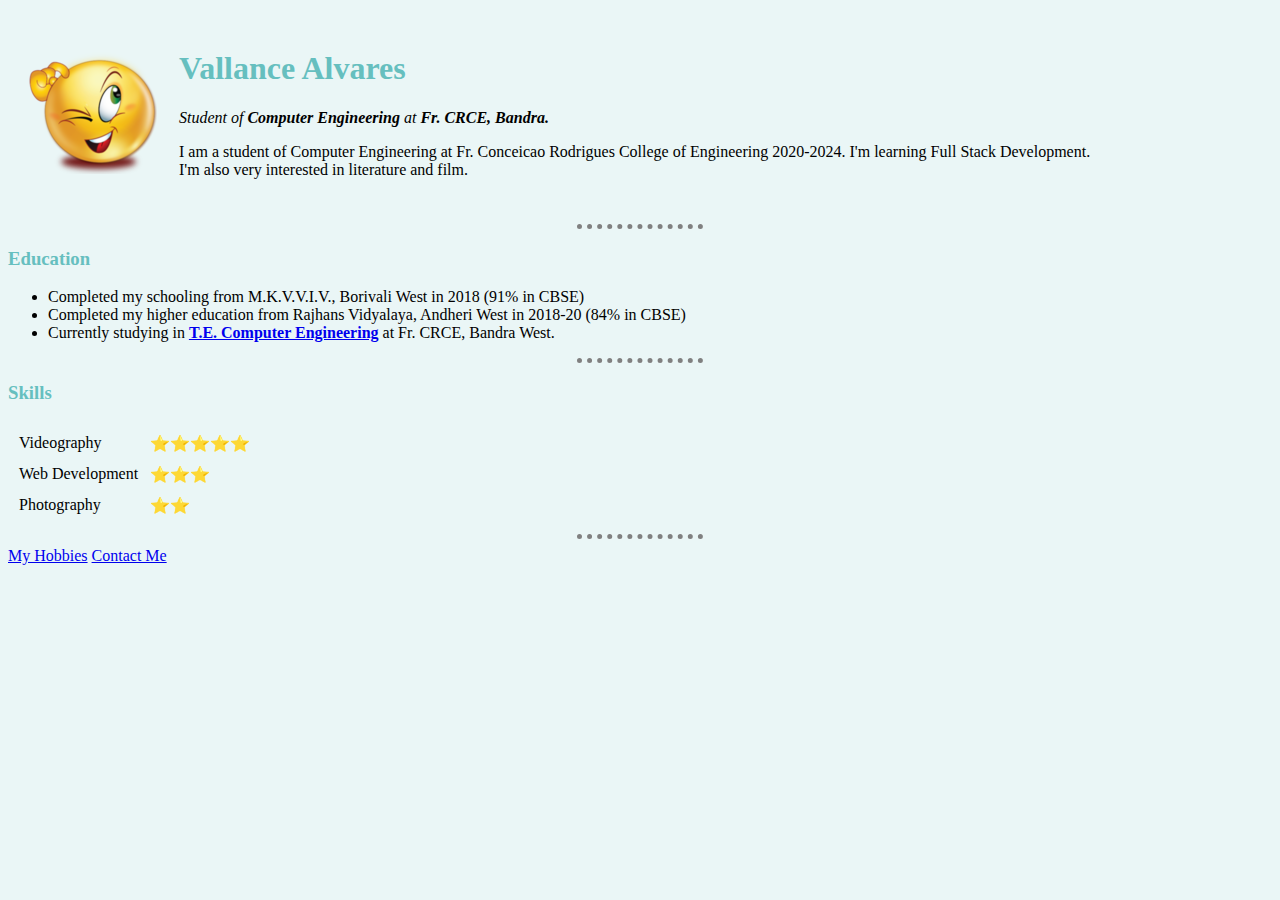
<file: index.html>
<!DOCTYPE html>
<html>
  <head>
    <meta charset="utf-8">
    <title>👾Val's Personal site👾</title>
    <link rel="stylesheet" href="css/styles.css">
  </head>

  <body>
    <table cellspacing="20">
      <tr>
        <td><img src="screenshot.png" alt="me fr"></td>
        <td><h1>Vallance Alvares</h1>
          <p><em>Student of <strong>Computer Engineering</strong> at <strong>Fr. CRCE, Bandra.</strong></em></p>
          <p>I am a student of Computer Engineering at Fr. Conceicao Rodrigues College of Engineering 2020-2024. I'm learning Full Stack Development.<br />
             I'm also very interested in literature and film.</p></td>
      </tr>
    </table>
    <hr>
    <h3>Education</h3>
    <ul>
      <li>Completed my schooling from M.K.V.V.I.V., Borivali West in 2018 (91% in CBSE)</li>
      <li>Completed my higher education from Rajhans Vidyalaya, Andheri West in 2018-20 (84% in CBSE)</li>
      <li>Currently studying in <strong><a href="http://www.frcrce.ac.in/">T.E. Computer Engineering</a></strong> at Fr. CRCE, Bandra West.</li>
    </ul>
    <hr>
    <h3>Skills</h3>
    <table cellspacing="10">
      <tr>
        <td>Videography</td>
        <td>⭐️⭐️⭐️⭐️⭐️</td>
      </tr>
      <tr>
        <td>Web Development</td>
        <td>⭐️⭐️⭐️</td>
      </tr>
      <tr>
        <td>Photography</td>
        <td>⭐️⭐️</td>
      </tr>
    </table>
    <hr>
    <a href="hobbies.html">My Hobbies</a>
    <a href="contact-me.html">Contact Me</a>
  </body>
</html>
</file>
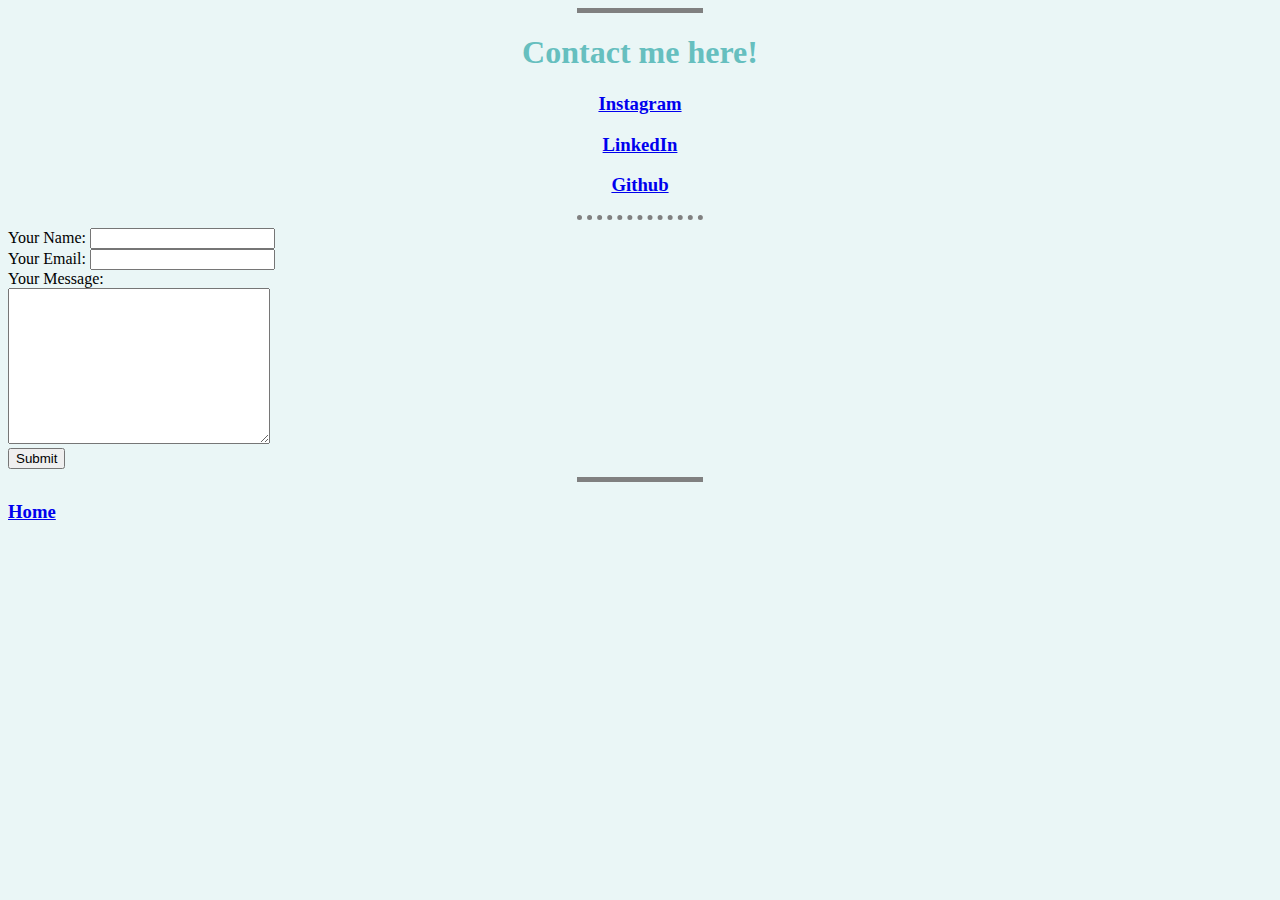
<file: contact-me.html>
<!DOCTYPE html>
<html lang="en" dir="ltr">
  <head>
    <meta charset="utf-8">
    <title>Contact Details</title>
    <link rel="stylesheet" href="css/styles.css">
  </head>
  <body>
    <hr style="3" noshade>
    <center>
      <h1>Contact me here!</h1>
      <h3><a href="https://www.instagram.com/assovertiddy/">Instagram</a></h3>
      <h3><a href="https://www.linkedin.com/in/vallance-alvares-773287208/">LinkedIn</a></h3>
      <h3><a href="https://github.com/vallancealvares">Github</a></h3>
    </center>
    <hr>
    <form class="" action="mailto:vallancealvares@gmail.com" method="post" enctype="text/plain">
      <label for="">Your Name:</label>
      <input type="text" name="yourName" value=""><br>
      <label for="">Your Email:</label>
      <input type="email" name="yourEmail" value=""><br>
      <label for="">Your Message:</label><br>
      <textarea name="yourMessage" id="" cols="30" rows="10"></textarea><br>
      <input type="submit" name="submit">
    </form>

    <hr style="3" noshade>
    <h3> <a href="index.html">Home</a> </h3>
  </body>
</html>
</file>
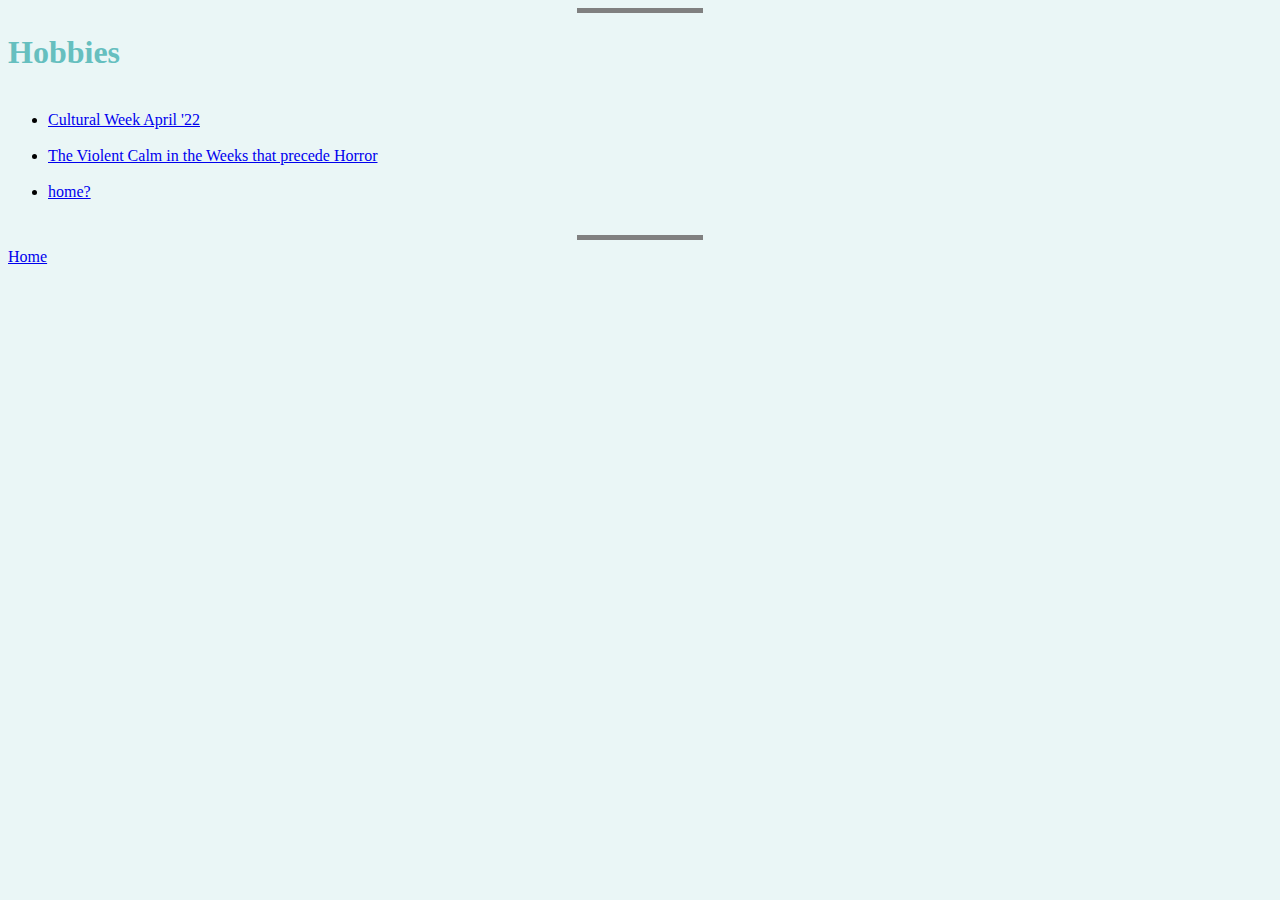
<file: hobbies.html>
<!DOCTYPE html>
<html lang="en" dir="ltr">
  <head>
    <meta charset="utf-8">
    <title>🤨 Hobbies 🤨</title>
    <link rel="stylesheet" href="css/styles.css">
  </head>
  <body>
    <hr style="3" noshade />
    <h1>Hobbies</h1>
    <ul>
      <br>
      <li> <a href="https://youtu.be/Ow_bDfEa_tU">Cultural Week April '22</a> </li>
      <br>
      <li> <a href="https://youtu.be/irr9Bpkb4BY">The Violent Calm in the Weeks that precede Horror</a> </li>
      <br>
      <li> <a href="https://youtu.be/RNkywyhIMqE">home?</a> </li>
      <br>
    </ul>
    <hr style="3" noshade />

    <a href="index.html">Home</a>
  </body>
</html>
</file>
<file: css/styles.css>
body {
  background-color: #EAF6F6;
}

hr {
  border-style: none;
  border-top-style: dotted;
  border-color: grey;
  border-width: 5px;
  height: 0px;
  width: 10%;
}

h1 {
    color: #66BFBF;
}

h3 {
    color:#66BFBF;
}
</file>
